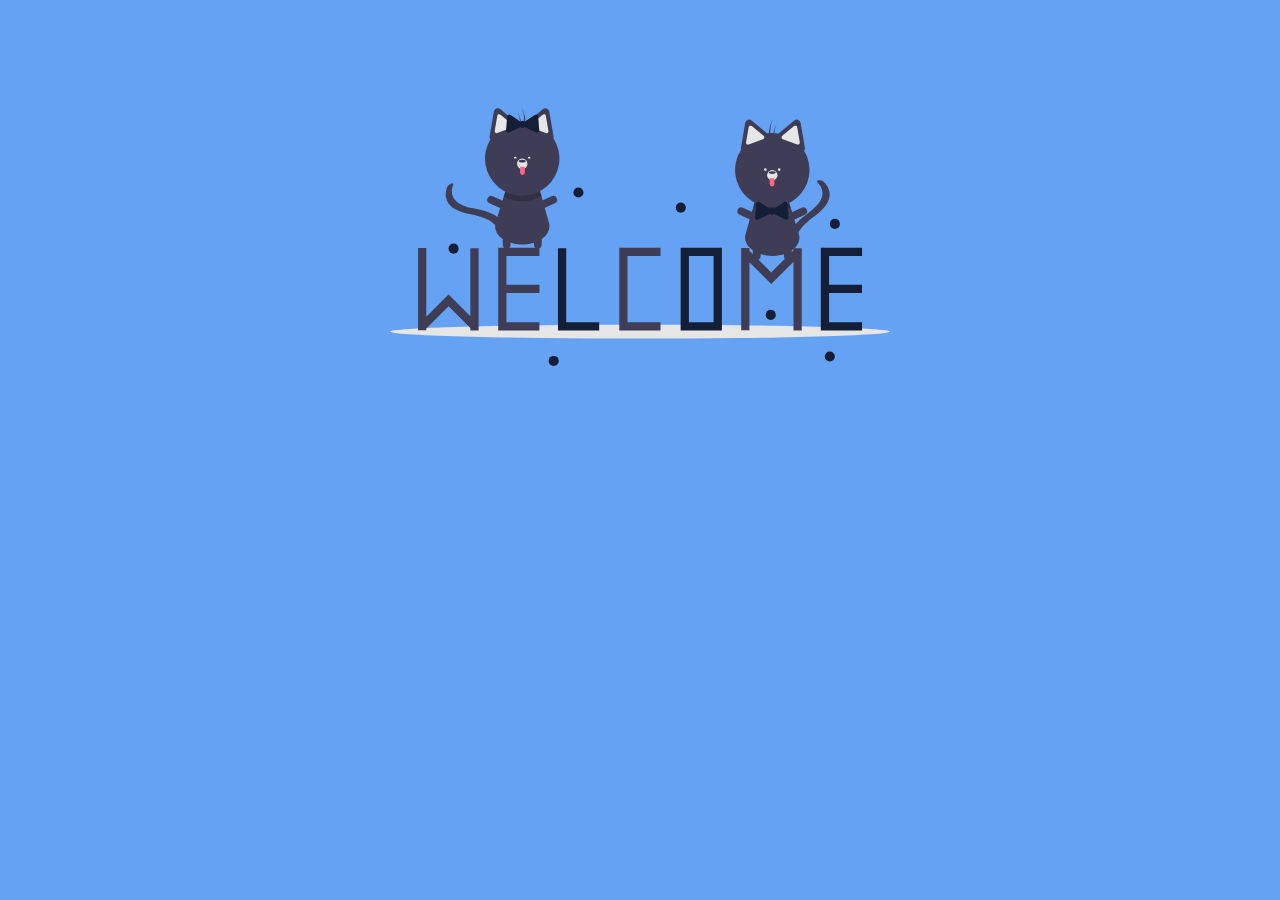
<file: welcome.html>
<!DOCTYPE html>
<html lang="en">
<head>
    <meta charset="UTF-8">
    <meta name="viewport" content="width=device-width, initial-scale=1.0">
    <link rel="stylesheet" href="Css/welcome.css">
    <title>Bem vinde</title>
</head>
<body>
    
    <div class ="img">
        <img class="gatos" src="img/undraw_welcome_cats_thqn.svg">
    </div>

</body>
</html>
</file>
<file: Css/welcome.css>
.img{
    display:flex;
    justify-content: center;
    align-items: center;
    padding: 100px;
    
}

.gatos{
    width: 500px;
}

body{
    background-color: #65a2f3;

}
</file>
